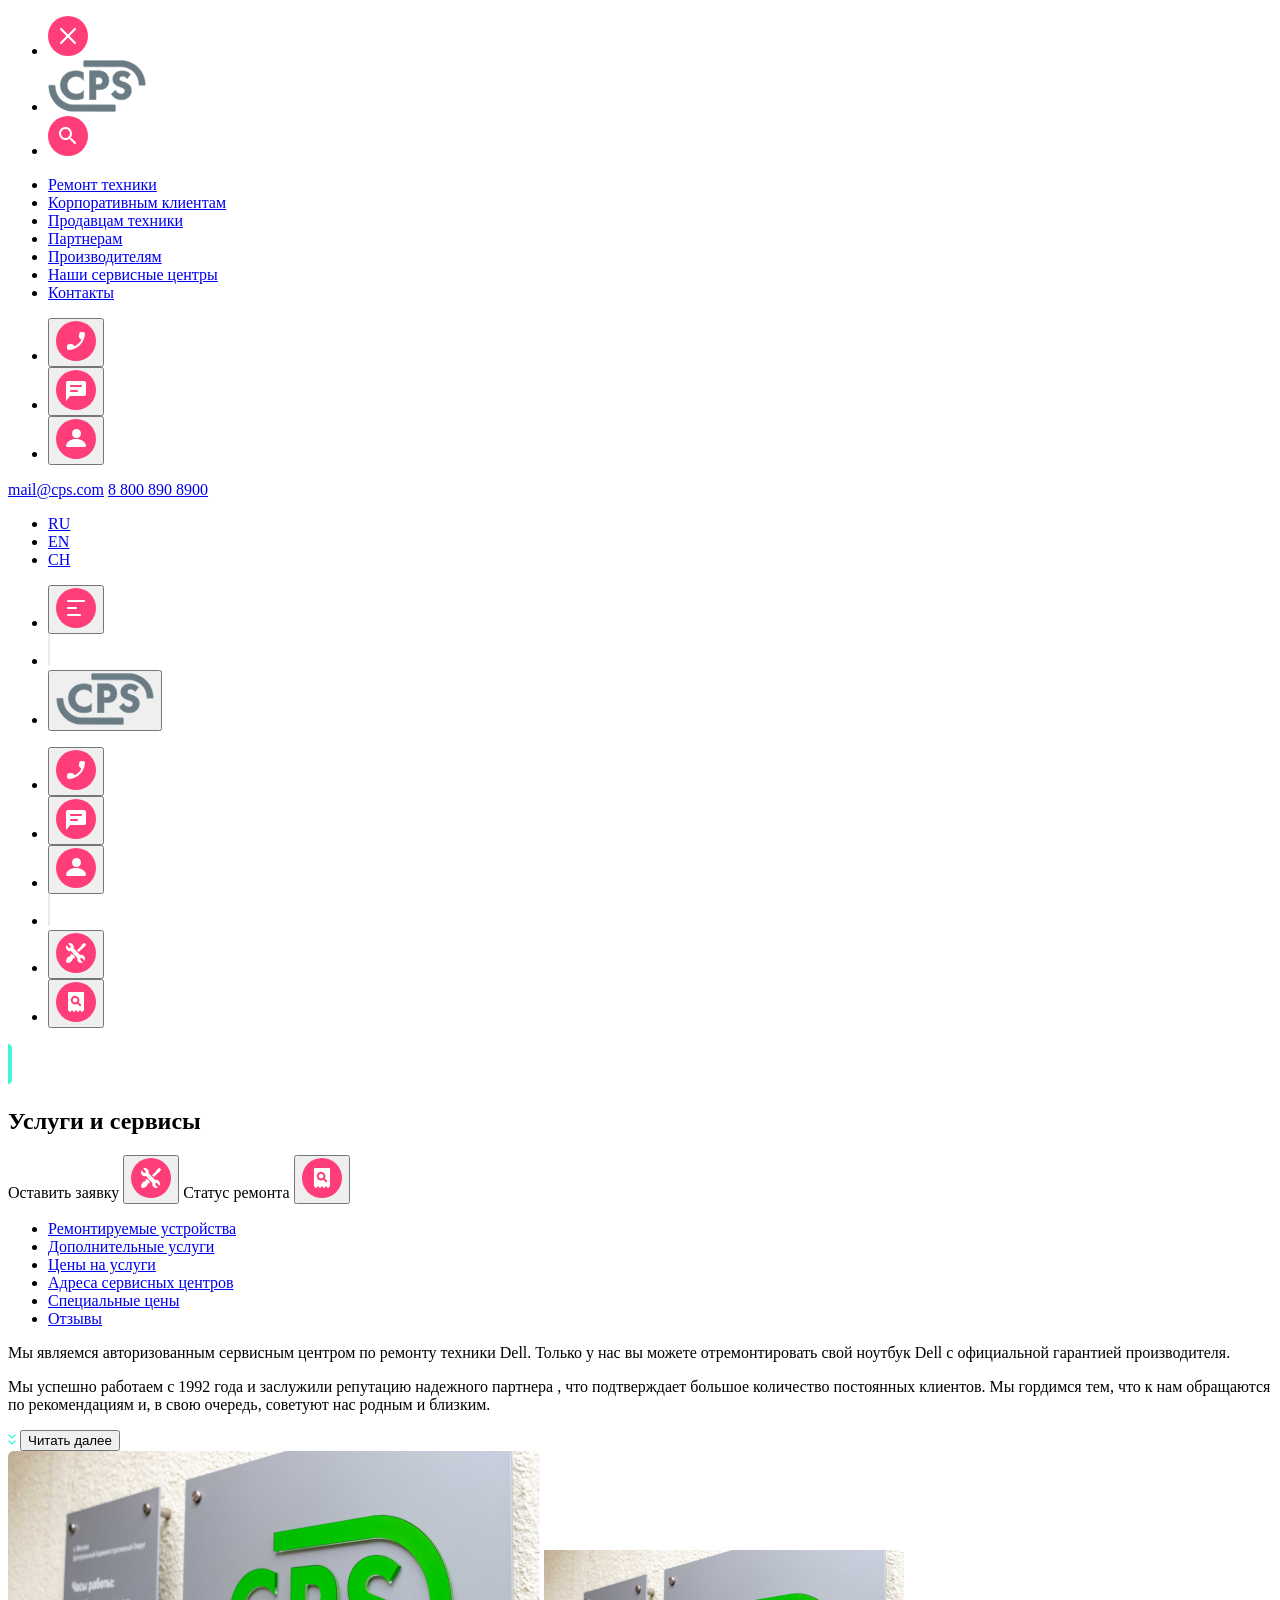
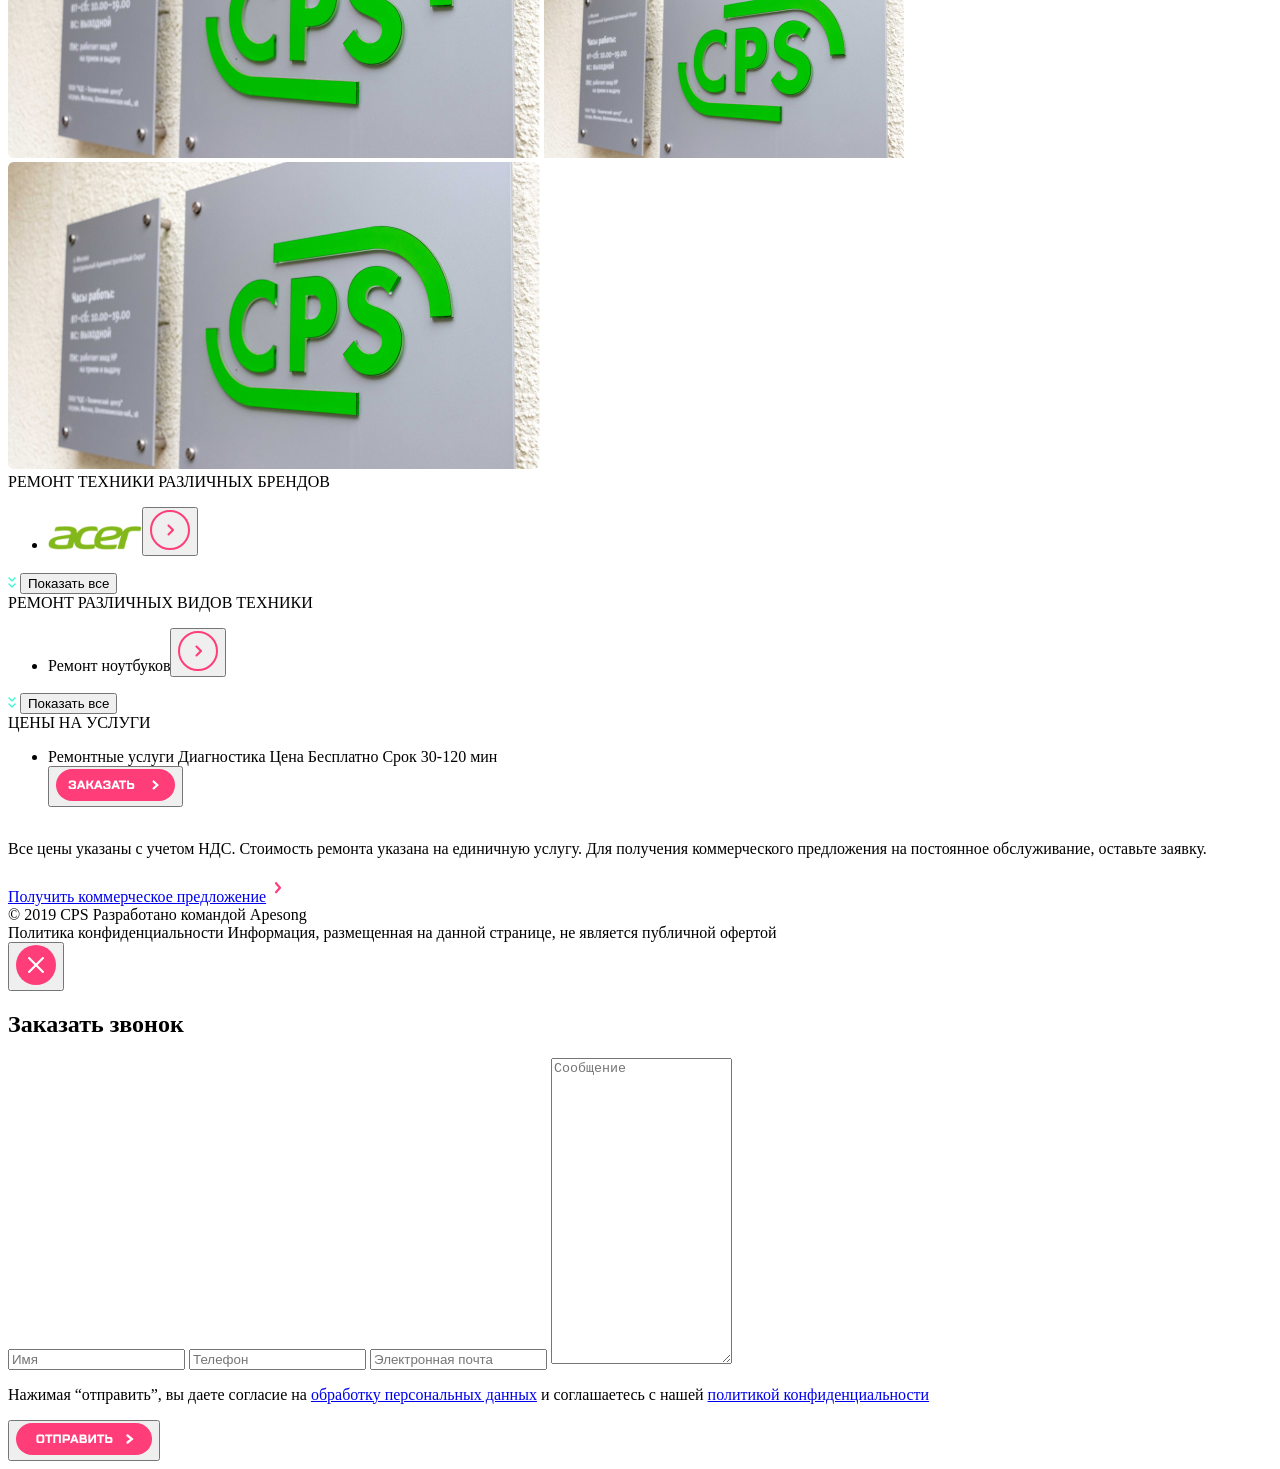
<file: src/index.html>
<!DOCTYPE html>
<html lang="ru">
  <head>
    <meta charset="utf-8" />
    <meta name="viewport" content="width=device-width, initial-scale=1.0, maximum-scale=1.0, user-scalable=0" />
    <link rel="stylesheet" href="./scss/style.scss" />
    <link rel="stylesheet" href="https://unpkg.com/swiper@8/swiper-bundle.min.css" />
    <title>Ремонт техники CPS</title>
  </head>

  <body>
  <section class="sidebar">
    <div class="sidebar__menu .sidebar-active">
      <ul class="sidebar__header">
        <li><input class="sidebar__header-left button-close" type="image" src="./img/close.svg" alt="Закрыть" /></li>
        <li><input class="sidebar__header-left sidebar-logo" type="image" src="./img/Group.svg" alt="Главная" /></li>
        <li><input class="sidebar__header-right" type="image" src="./img/search.svg" alt="Поиск" /></li>
      </ul>

      <nav>
        <ul class="sidebar__menu-list">
          <li><a href="#">Ремонт техники</a></li>
          <li><a href="#">Корпоративным клиентам</a></li>
          <li><a href="#">Продавцам техники</a></li>
          <li><a href="#">Партнерам</a></li>
          <li><a href="#">Производителям</a></li>
          <li><a href="#">Наши сервисные центры</a></li>
          <li><a href="#">Контакты</a></li>
        </ul>
      </nav>

      <div class="sidebar__menu-footer">
        <ul class="sidebar__menu-footer-icons">
          <li><button class = call><img src="./img/call.svg" alt="Позвонить" /></button></li>
          <li><button class="chat"><img src="./img/chat.svg" alt="Чат" /></button></li>
          <li><button><img src="./img/profile.svg" alt="Профиль" /></button></li>
        </ul>

        <div class="sidebar__menu-contacts">
          <a href="mailto:mail@cps.com" title="электронная почта">mail@cps.com</a>
          <a href="tel:88008908900" title="номер телефона">8 800 890 8900</a>
        </div>

        <ul class="sidebar__menu-language">
          <li><a href="#" title="руский язык">RU</a></li>
          <li><a href="#" title="английский язык">EN</a></li>
          <li><a href="#" title="китайский язык">CH</a></li>
        </ul>
      </div>
    </div>
  </section>


  <section class="main-content">
    <header class="header">
      <ul class="header__column1">
        <li class="header__column1-disp320">
          <button class="burger"><img src="./img/burger.svg" alt="меню" /></button>
        </li>
        <li class="header__column1-disp768 divider">
          <img src="./img/divider.svg" alt="иконка разделения" />
        </li>
        <li class="header__column1-disp320">
          <button><img src="./img/Group.svg" alt="логотип CPS" /></button>
        </li>
      </ul>
      <ul class="header__column2">
        <li class="header__column2-disp768">
          <button class="call"><img src="./img/call.svg" alt="позвонить" /></button>
        </li>
        <li class="header__column2-disp768">
          <button class="chat"><img src="./img/chat.svg" alt="написать" /></button>
        </li>
        <li class="header__column2-disp768">
          <button><img src="./img/profile.svg" alt="профиль" /></button>
        </li>
        <li class="header__column2-disp320">
          <img src="./img/divider.svg" alt="иконка разделения" />
        </li>
        <li class="header__column2-disp320">
          <button><img src="./img/repair.svg" alt="оставить заявку" /></button>
        </li>
        <li class="header__column2-disp320">
          <button><img src="./img/checkstatus.svg" alt="статус ремонта" /></button>
        </li>
      </ul>
    </header>

    <main class="info">
      <div class="info__title">
        <div class="info__title-highlight">
          <img src="./img/highlight.svg" alt="иконка деккоративная" />
        </div>
        <h1 class="info__title-service">Услуги и сервисы</h1>
        <div class="info__title-icons">
          <span class="info__title-icons-text">Оставить заявку</span>
          <button class="info__title-icons-descr"><img src="./img/repair.svg" alt="оставить заявку" /></button>
          <span class="info__title-icons-text">Статус ремонта</span>
          <button class="info__title-icons-descr"><img src="./img/checkstatus.svg" alt="статус ремонта" /></button>
        </div>
      </div>

      <nav class="info__menu">
        <ul class="info__menu-ul">
          <li class="info__menu-ul-item">
            <a href="#">Ремонтируемые устройства</a>
          </li>
          <li class="info__menu-ul-item">
            <a href="#">Дополнительные услуги</a>
          </li>
          <li class="info__menu-ul-item">
            <a href="#">Цены на услуги</a>
          </li>
          <li class="info__menu-ul-item">
            <a href="#">Адреса сервисных центров</a>
          </li>
          <li class="info__menu-ul-item">
            <a href="#">Специальные цены</a>
          </li>
          <li class="info__menu-ul-item">
            <a href="#">Отзывы</a>
          </li>
        </ul>
      </nav>

      <div class="block-2">
        <div class="text-container">
          <p class="text-visible-block">Мы являемся авторизованным сервисным центром по ремонту техники Dell. Только у нас вы можете отремонтировать свой ноутбук Dell с официальной гарантией производителя.</p>
          <p class="text-visible text-content hide-element">
            <span> Мы успешно работаем с 1992 года и заслужили репутацию надежного партнера</span>
            <span class="text-end text-content hide-element">, что подтверждает большое количество постоянных клиентов. Мы гордимся тем, что к нам обращаются по рекомендациям и, в свою очередь, советуют нас родным и близким. </span>
          </p>
          <div class="button-read-more">
            <label for="button-read-text"><img class="read-more-img" src="./img/readmore.svg" alt="иконка" /></label>
            <input class="btn-more-1" type="button" id="button-read-text" value="Читать далее" />
          </div>
        </div>

        <div class="info__logo-cps">
          <img src="./img/3223-1120.jpg" class="info__logo-cps-320" alt="Логотип CPS" />
          <img src="./img/3223-360.jpg" class="info__logo-cps-768" alt="Логотип CPS" />
          <img src="./img/3223-1120.jpg" class="info__logo-cps-1120" alt="Логотип CPS" />
        </div>
      </div>
    </main>

    <!-- Слайдер 1 -->
    <div class="technique-brands">
      <div class="technique__text">РЕМОНТ ТЕХНИКИ РАЗЛИЧНЫХ БРЕНДОВ</div>

      <div class="swiper-container">
        <div class="swiper">
          <ul class="swiper-wrapper">
            <li class="swiper-slide">
              <img class="swiper-image" src="./img/Acer.svg" alt="Acer" /><button class="swiper-button"><img src="./img/go.svg" alt="Перейти" /></button>
            </li>
            <li class="swiper-slide">
              <img class="swiper-image" src="./img/Bosch.svg" alt="Bosch" /><button class="swiper-button"><img src="./img/go.svg" alt="Перейти" /></button>
            </li>
            <li class="swiper-slide">
              <img class="swiper-image" src="./img/Lenovo.svg" alt="Lenovo" /><button class="swiper-button"><img src="./img/go.svg" alt="Перейти" /></button>
            </li>
            <li class="swiper-slide">
              <img class="swiper-image" src="./img/Samsung.svg" alt="Samsung" /><button class="swiper-button"><img src="./img/go.svg" alt="Перейти" /></button>
            </li>
            <li class="swiper-slide">
              <img class="swiper-image" src="./img/Apple.svg" alt="Apple" /><button class="swiper-button"><img src="./img/go.svg" alt="Перейти" /></button>
            </li>
            <li class="swiper-slide">
              <img class="swiper-image" src="./img/Sony.svg" alt="Sony" /><button class="swiper-button"><img src="./img/go.svg" alt="Перейти" /></button>
            </li>
            <li class="swiper-slide card hide-element">
              <img class="swiper-image" src="./img/ViewSonic.svg" alt="ViewSonic" /><button class="swiper-button"><img src="./img/go.svg" alt="Перейти" /></button>
            </li>
            <li class="swiper-slide card hide-element">
              <img class="swiper-image" src="./img/Acer.svg" alt="Acer" /><button class="swiper-button"><img src="./img/go.svg" alt="Перейти" /></button>
            </li>
            <li class="swiper-slide card hide-element">
              <img class="swiper-image" src="./img/Bosch.svg" alt="Bosch" /><button class="swiper-button"><img src="./img/go.svg" alt="Перейти" /></button>
            </li>
            <li class="swiper-slide card hide-element">
              <img class="swiper-image" src="./img/Samsung.svg" alt="Samsung" /><button class="swiper-button"><img src="./img/go.svg" alt="Перейти" /></button>
            </li>
            <li class="swiper-slide card hide-element">
              <img class="swiper-image" src="./img/Sony.svg" alt="Sony" /><button class="swiper-button"><img src="./img/go.svg" alt="Перейти" /></button>
            </li>
          </ul>
          <div class="swiper-pagination"></div>
        </div>
      </div>

      <label for="button-read"><img class="read-more-img" src="./img/readmore.svg" alt="иконка" /></label>
      <input class="btn-more" type="button" id="button-read" value="Показать все"" />
    </div>
      

    <!-- Слайдер 2 -->

      <div class="technique technique-types">
        <div class="technique__text">РЕМОНТ РАЗЛИЧНЫХ ВИДОВ ТЕХНИКИ</div>
    
        <div class="swiper-container">
          <div class="swiper">
            <ul class="swiper-wrapper">
              <li class="swiper-slide swiper-slide-types">
                <span class="types">Ремонт ноутбуков</span><button class="swiper-button-types"><img src="./img/go.svg" alt="Перейти" /></button>
              </li>
              <li class="swiper-slide swiper-slide-types">
                <span class="types">Ремонт планшетов</span><button class="swiper-button-types"><img src="./img/go.svg" alt="Перейти" /></button>
              </li>
              <li class="swiper-slide swiper-slide-types">
                <span class="types">Ремонт ПК</span><button class="swiper-button-types"><img src="./img/go.svg" alt="Перейти" /></button>
              </li>
              <li class="swiper-slide swiper-slide-types card hide-element">
                <span class="types">Ремонт мониторов</span><button class="swiper-button-types"><img src="./img/go.svg" alt="Перейти" /></button>
              </li>
              <li class="swiper-slide swiper-slide-types card hide-element">
                <span class="types">Ремонт инструмента</span><button class="swiper-button-types"><img src="./img/go.svg" alt="Перейти" /></button>
              </li>
              <li class="swiper-slide swiper-slide-types card hide-element">
                <span class="types">Ремонт ноутбуков</span><button class="swiper-button-types"><img src="./img/go.svg" alt="Перейти" /></button>
              </li>
              <li class="swiper-slide swiper-slide-types card hide-element">
                <span class="types">Ремонт бытовой техники</span><button class="swiper-button-types"><img src="./img/go.svg" alt="Перейти" /></button>
              </li>
              <li class="swiper-slide swiper-slide-types card hide-element">
                <span class="types">Ремонт мониторов</span><button class="swiper-button-types"><img src="./img/go.svg" alt="Перейти" /></button>
              </li>
              <li class="swiper-slide swiper-slide-types card hide-element">
                <span class="types">Ремонт холодильников</span><button class="swiper-button-types"><img src="./img/go.svg" alt="Перейти" /></button>
              </li>
            </ul>
            <div class="swiper-pagination"></div>
          </div>
        </div>
  
        <label for="button-read"><img class="read-more-img" src="./img/readmore-1.svg" alt="иконка" /></label>
        <input class="btn-more" type="button" id="button-read" value="Показать все" />

        <!-- Слайдер 3 -->

      <div class="technique">
        <div class="technique__text">ЦЕНЫ НА УСЛУГИ</div>
  
        <div class="swiper-container swiper-container-price">
          <div class="swiper swiper-price">
            <ul class="swiper-wrapper swiper-wrapper-price">
              <li class="swiper-slide swiper-slide-price">
                <span class="price">Ремонтные услуги</span>
                <span class="price-text">Диагностика</span>
                <span class="price">Цена</span>
                <span class="price-text">Бесплатно</span>
                <span class="price">Срок</span>
                <span class="price-text">30-120 мин</span>
                <div class="swiper-button-price">
                <button class="button-price"><img src="./img/Order.svg" alt="Перейти" /></button>
                </div>
              </li>
              <li class="swiper-slide swiper-slide-price">
                <span class="price">Ремонтные услуги</span>
                <span class="price-text">Замена дисплея</span>
                <span class="price">Цена</span>
                <span class="price-text">1 000 ₽</span>
                <span class="price">Срок</span>
                <span class="price-text">30 мин</span>
                <div class="swiper-button-price">
                <button class="button-price"><img src="./img/Order.svg" alt="Перейти" /></button>
                </div>
              </li>
              <li class="swiper-slide swiper-slide-price">
                <span class="price">Ремонтные услуги</span>
                <span class="price-text">Замена аккумулятора</span>
                <span class="price">Цена</span>
                <span class="price-text">1 000 ₽</span>
                <span class="price">Срок</span>
                <span class="price-text">30-120 мин</span>
                <div class="swiper-button-price">
                <button class="button-price"><img src="./img/Order.svg" alt="Перейти" /></button>
                </div>
              </li>
              <li class="swiper-slide swiper-slide-price">
                <span class="price">Ремонтные услуги</span>
                <span class="price-text">Выдача заключения</span>
                <span class="price">Цена</span>
                <span class="price-text">1 000 ₽</span>
                <span class="price">Срок</span>
                <span class="price-text">30-120 мин</span>
                <div class="swiper-button-price">
                <button class="button-price"><img src="./img/Order.svg" alt="Перейти" /></button>
                </div>
              </li>
              <li class="swiper-slide swiper-slide-price">
                <span class="price">Ремонтные услуги</span>
                <span class="price-text">Замена программного обеспечения</span>
                <span class="price">Цена</span>
                <span class="price-text">1 000 ₽</span>
                <span class="price">Срок</span>
                <span class="price-text">30-120 мин</span>
                <div class="swiper-button-price">
                <button class="button-price"><img src="./img/Order.svg" alt="Перейти" /></button>
                </div>
              </li>
            </ul>
            <div class="swiper-pagination"></div>
        </div>

        
        <p class="offer-text">Все цены указаны с учетом НДС. Стоимость ремонта указана на единичную услугу. Для получения коммерческого предложения на постоянное обслуживание, оставьте заявку.</p>
        
        <div class="offer">
        <a class="offer-link" href="#">Получить коммерческое предложение<img class="offer-image" src="./img/design-for-practice.svg" alt="стрелочка перехода"></a>
      </div>

      <footer>
        <div class="footer-container">
          <span class="copyright-logo">© 2019 CPS</span> 
          <span class="copyright-text">Разработано командой Apesong</span>
        </div>
        <span class="privacy-policy">Политика конфиденциальности</span>
        <span class="footer-info">Информация, размещенная на данной странице, не является публичной офертой</span>
      </footer>
    </div>
  </section>

  <section class="modal-call">
    <div class="modal-call__inner">
      <div class="modal-call__container">

        <button class="modal-call__btn">
          <img class="modal-call__img" src="./img/close.svg" alt="Закрыть">
        </button>
        
        <h2 class="modal-call__title">Заказать звонок</h2>

        <form class="modal-call__form" name="form__call" action="#" >

          <input type="text" class="modal-chat__form-item" name="name" placeholder="Имя">
          <input class="modal-call__form-item" name="phone" type="tel" placeholder="Телефон" >
          <input type="email" class="modal-chat__form-item" name="mail" placeholder="Электронная почта">
          <textarea class="modal-chat__form-item textarea" name="comment" placeholder="Сообщение" rows="20"></textarea>

          <p class="modal-call__text">
            Нажимая “отправить”, вы даете согласие на
            <a href="#">обработку персональных данных</a>
            и соглашаетесь с нашей
            <a href="#">политикой конфиденциальности</a>
          </p>

          <button class="modal-call__form-btn" type="submit"><img src="./img/otpravit.svg" alt="Отправить"></button>

        </form>
      </div>
    </div>
  </section>
    <script src="https://unpkg.com/swiper@8/swiper-bundle.min.js"></script>
    <script src="./js/index.js"></script>
  </body>
</html>
</file>
